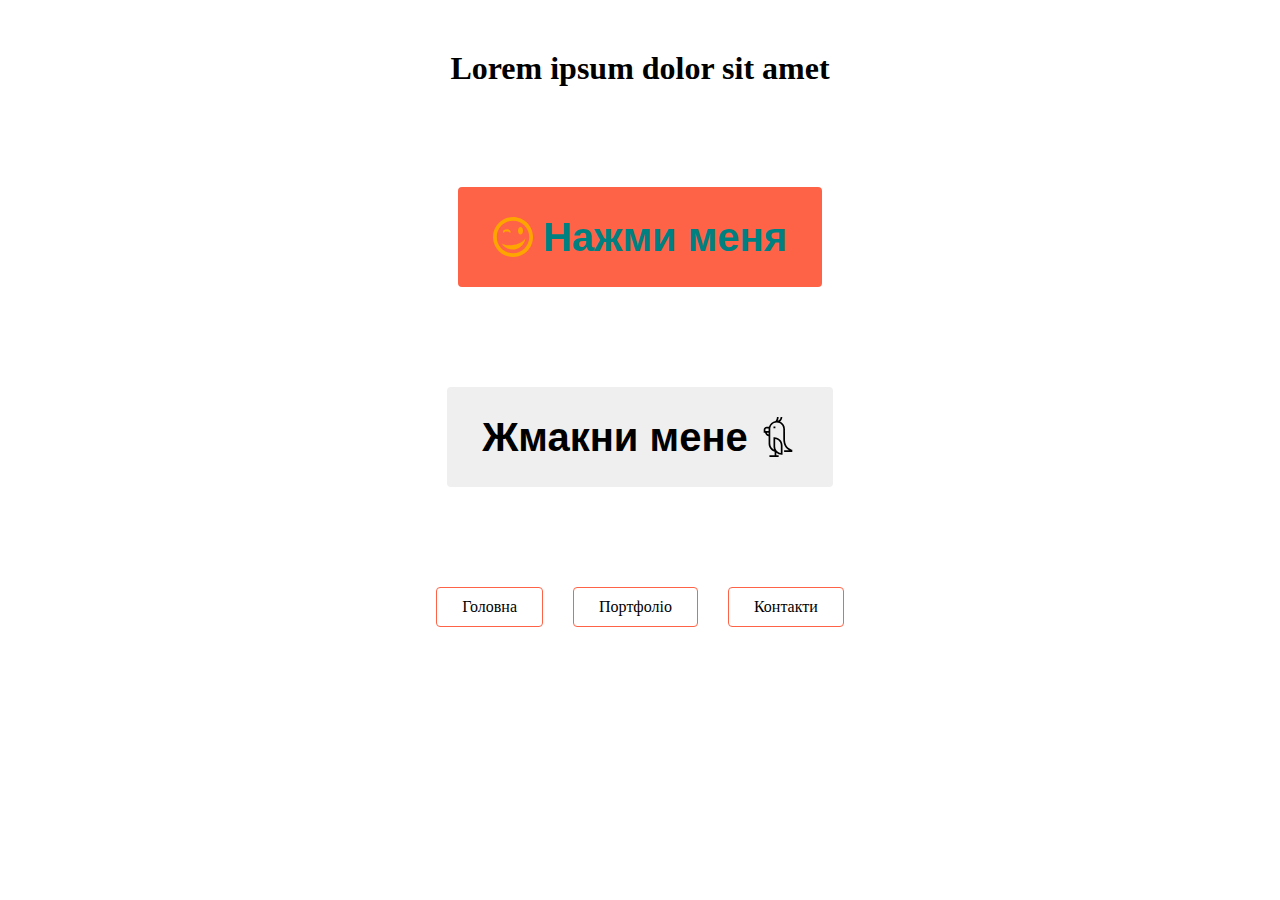
<file: index.html>
<!DOCTYPE html>
<html lang="en">
  <head>
    <meta charset="UTF-8" />
    <meta name="viewport" content="width=device-width, initial-scale=1.0" />
    <link rel="stylesheet" href="./css/style.css" />
    <title>Document</title>
  </head>
  <body>
    <header></header>
    <main>
      <section class="section">
        <div class="container">
          <!-- <div class="test-container">
            <div class="test-element">1</div>
            <div class="test-element">2</div>
            <div class="test-element">3</div>
            <div class="test-element">4</div>
            <div class="test-element">5</div>
            <div class="test-element">6</div>
            <div class="test-element">7</div>
            <div class="test-element">8</div>
            <div class="test-element">9</div>
            <div class="test-element">10</div>
            <div class="test-element">11</div>
            <div class="test-element">12</div>
            <div class="test-element">13</div>
            <div class="test-element">14</div>
            <div class="test-element">15</div>
            <div class="test-element">16</div>
          </div> -->
          <h1 class="title">Lorem ipsum dolor sit amet</h1>
          <button class="btn" type="button">
            <svg class="wink" width="40" height="40">
              <use href="./images/sprite.svg#wink"></use>
            </svg>Нажми меня
            <svg class="evil" width="40" height="40">
              <use href="./images/sprite.svg#evil"></use>
            </svg>
          </button>
        </div>
      </section>
      <section class="section">
        <div class="container">
          <button class="button">
            Жмакни мене
          </button>
        </div>
      </section>
      <section class="section">
        <div class="container">
          <ul class="list">
            <li class="list-item">
              <a class="list-item-link" href="">Головна</a>
            </li>
            <li class="list-item">
              <a class="list-item-link" href="">Портфоліо</a>
            </li>
            <li class="list-item">
              <a class="list-item-link" href="">Контакти</a>
            </li>
          </ul>
        </div>
      </section>
    </main>
    <footer></footer>
  </body>
</html>
</file>
<file: css/style.css>
html {
  box-sizing: border-box;
}

*,
*::before,
*::after {
  box-sizing: inherit;
}

body {
  margin: 0;
}

.test-container {
  display: flex;
  flex-wrap: wrap;
  width: 290px;
  height: 290px;
  background-color: teal;
}

.test-element {
  width: 50px;
  height: 50px;
  background-color: red;
  border: 2px solid black;
}

/* 5, 10, 15
an + b
a = 5, b = 5 
5n + 5
5 * 0 + 5 = 5
5 * 1 + 5 = 10
5 * 2 + 5 = 15 */

.test-element:not(:nth-child(5n + 5)) {
  margin-right: 10px;
}

.test-element:nth-child(n + 6) {
  background-color: grey;
}

.test-element:nth-child(-n + 5) {
  border: 2px solid coral;
}

/* .navigation-menu {
  display: flex;
} */

.container {
  width: 1200px;
  padding-left: 15px;
  padding-right: 15px;
  margin-right: auto;
  margin-left: auto;
}

.section {
  padding-top: 50px;
  padding-bottom: 50px;
  /* background-color: aqua; */
}

.title {
  margin-top: 0;
  margin-bottom: 100px;

  text-align: center;
}

/* Кнопка з іконкою (зроблена через svg спрайт) */

.btn {
  position: relative;

  display: flex;
  align-items: center;
  padding: 20px 35px;
  border: none;
  border-radius: 4px;
  margin-right: auto;
  margin-left: auto;

  font-family: Arial, Helvetica, sans-serif;
  font-size: 40px;
  font-weight: 700;
  line-height: 1.5;

  color: teal;
  background-color: tomato;

  overflow: hidden;
}

.btn:hover,
.btn:focus {
  color: tomato;
  background-color: teal;
}

.wink,
.evil {
  transition: transform 250ms linear;
}

.wink {
  margin-right: 10px;

  fill: orange;
}

.btn:hover .wink,
.btn:focus .wink {
  transform: translateY(-80px);
}

.evil {
  position: absolute;

  fill: yellowgreen;

  transform: translateY(80px);
}

.btn:hover .evil,
.btn:focus .evil {
  transform: translateY(0);
}

/* Кнопка з іконкою 2 (зроблена через псевдоелементи)*/

.button {
  position: relative;

  display: flex;
  align-items: center;

  padding: 20px 35px;
  border: none;
  border-radius: 4px;
  margin-right: auto;
  margin-left: auto;

  font-family: Arial, Helvetica, sans-serif;
  font-size: 40px;
  font-weight: 700;
  line-height: 1.5;

  overflow: hidden;
  color: black;
}

.button:hover,
.button:focus {
  background-color: silver;
  color: #fff;
  box-shadow: 2px 2px 4px 2px rgba(0, 0, 0, 0.3);
}

.button::after,
.button::before {
  content: '';
  display: block;
  width: 40px;
  height: 40px;

  background-size: contain;

  transition: transform 250ms linear;
}

.button::after {
  margin-left: 10px;

  background-image: url(../images/svg/bird.svg);
}

.button:hover::after,
.button:focus::after {
  transform: translateY(-80px);
}

.button::before {
  position: absolute;
  top: 50%;
  right: 35px;

  background-image: url(../images/svg/cat.svg);

  transform: translateY(calc(-50% + 80px));
}

.button:hover::before,
.button:focus::before {
  transform: translateY(-50%);
}

/* Пункт меню з підкресленням */

.list {
  display: flex;
  justify-content: center;

  margin: 0;
  padding: 0;
  list-style-type: none;
}

.list-item:not(:last-child) {
margin-right: 30px;
}

.list-item-link {
  position: relative;

  display: block;
  padding: 10px 25px;
  border-radius: 4px;


  text-decoration: none;
  color: black;
  border: 1px solid tomato;
}

.list-item-link::after {
  position: absolute;
  left: 0;
  bottom: 0;

  content: "";
  display: block;
  width: 100%;
  height: 4px;

  background-color: yellow;

  transform: scaleX(0);
  transition: transform 250ms linear;
}

.list-item-link:hover::after, .list-item-link:focus::after {
  transform: scaleX(1);
}
</file>
